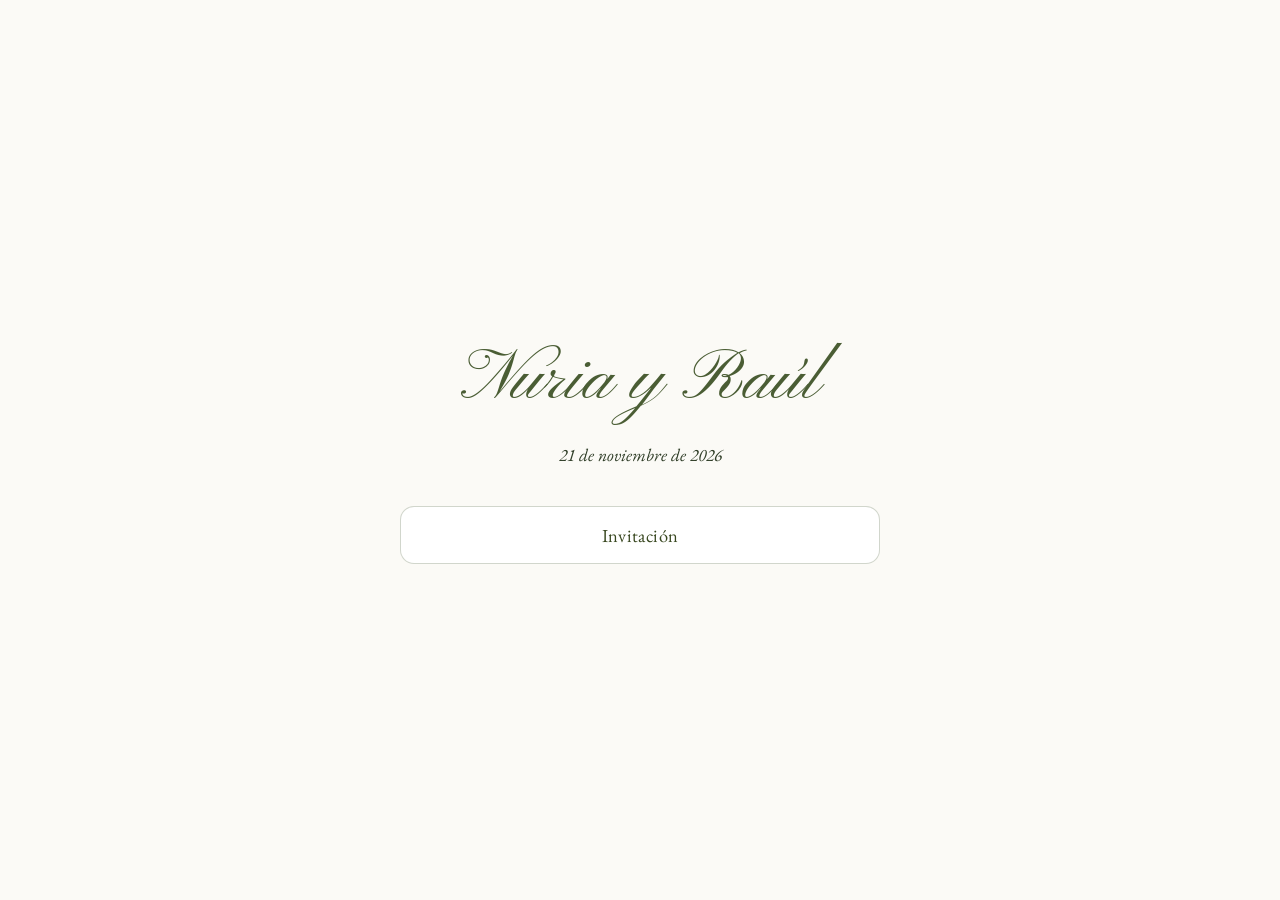
<file: index.html>
<!DOCTYPE html>
<html lang="es">
  <head>
    <meta charset="UTF-8" />
    <meta name="viewport" content="width=device-width, initial-scale=1.0" />
    <title>Nuria y Raúl · Nuestra boda</title>
    <link rel="preconnect" href="https://fonts.googleapis.com" />
    <link rel="preconnect" href="https://fonts.gstatic.com" crossorigin />
    <link
      href="https://fonts.googleapis.com/css2?family=Pinyon+Script&family=EB+Garamond:ital,wght@0,400;0,600;1,400&display=swap"
      rel="stylesheet"
    />
    <style>
      :root {
        --bg: #fbfaf6;
        --card: #ffffff;
        --text: #2f3d27;
        --accent: #4a5d34;
        --accent-dark: #38471f;
        --line: rgba(74, 93, 52, 0.25);
      }

      * {
        box-sizing: border-box;
      }

      html,
      body {
        height: 100%;
      }

      body {
        margin: 0;
        display: flex;
        align-items: center;
        justify-content: center;
        font-family: 'EB Garamond', serif;
        color: var(--text);
        background: var(--bg);
        padding: 20px;
      }

      main {
        max-width: 480px;
        width: 100%;
        text-align: center;
      }

      h1 {
        font-family: 'Pinyon Script', cursive;
        font-weight: 400;
        font-size: clamp(3rem, 8vw, 4.5rem);
        color: var(--accent);
        margin: 0 0 6px;
      }

      .date {
        font-style: italic;
        font-size: 1.1rem;
        margin-bottom: 40px;
      }

      nav {
        display: flex;
        flex-direction: column;
        gap: 16px;
      }

      .menu-link {
        display: block;
        padding: 16px 20px;
        background: var(--card);
        border: 1px solid var(--line);
        border-radius: 14px;
        color: var(--accent-dark);
        text-decoration: none;
        font-size: 1.15rem;
        letter-spacing: 0.02em;
        transition: background 0.2s ease, transform 0.2s ease;
      }

      .menu-link:hover {
        background: var(--accent);
        color: #fff;
        transform: translateY(-2px);
      }
    </style>
  </head>
  <body>
    <main>
      <h1>Nuria y Raúl</h1>
      <p class="date">21 de noviembre de 2026</p>

      <nav>
        <a class="menu-link" href="Invitacion/index.html">Invitación</a>
      </nav>
    </main>
  </body>
</html>
</file>
